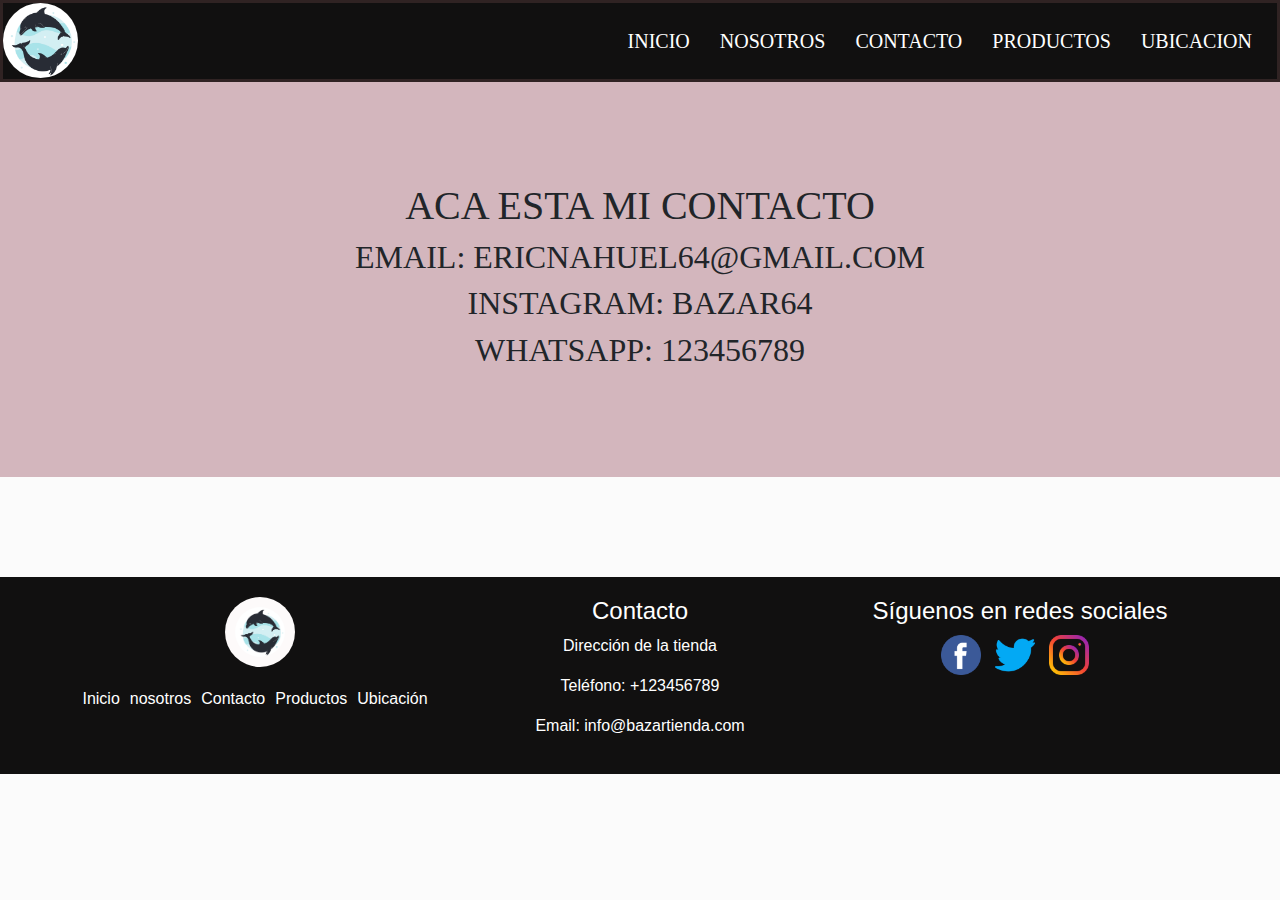
<file: pages/contacto.html>
<!DOCTYPE html>
<html lang="en">

<head>
    <meta charset="UTF-8">
    <meta http-equiv="X-UA-Compatible" content="IE=edge">
    <meta name="viewport" content="width=h1, initial-scale=1.0">
    <title>Contacto | Tres Delfines</title>
    <link rel="icon" type="image/x-icon" href="./assets/img/7642537.jpg">
    <meta name="description" content="aca podras encontrar todos los productos que necesites!">
    <meta name="keywords" content="productos de cocina,ollas,vasos">
    <meta name="author" content="Eric">
    <meta name="copyright" content="todos los derechos son de tres delfines">
    <meta property="og:title" content="el mejor bazar para conseguir tus productos" />
    <meta property="og:image" content="." />

    <link rel="stylesheet" href="https://cdn.jsdelivr.net/npm/bootstrap@5.3.0-alpha3/dist/css/bootstrap.min.css">
    <link rel="stylesheet" href="../css/main.css">
</head>

<body>
    <div id="page-container">
        <div class="content-wrap">
            <section>
                <div class="head">
                    <div class="logo">
                        <a href="../index.html"><img  class="logo5"  src="../assets/img/7642537.jpg" alt="img_logo" ></a>
                    </div>

                    <nav class="navbar">
                        <ul class="nav nav-pills">
                            <li class="nav-item"><a class="nav-link" href="../index.html">inicio</a></li>
                            <li class="nav-item"><a class="nav-link" href="../pages/nosotros.html">nosotros</a></li>
                            <li class="nav-item"><a class="nav-link" href="../pages/contacto.html">contacto</a></li>
                            <li class="nav-item"><a class="nav-link" href="../pages/productos.html">productos</a></li>
                            <li class="nav-item"><a class="nav-link" href="../pages/ubicacion.html">ubicacion</a></li>
                        </ul>
                    </nav>
                </div>

                <div class="contacto">
                    <h1>aca esta mi contacto</h1>
                    <h2>email: ericnahuel64@gmail.com</h2>
                    <h2>instagram: bazar64</h2>
                    <h2>whatsapp: 123456789 </h2>
                </div>

                <footer>
                    <div class="container">
                        <div class="row">
                            <div class="col-md-4">
                                <div>
                                    <a href="../index.html"><img class="footer-logo" src="../assets/img/7642537.jpg"
                                            alt="img_logo"></a>
                                </div>
                                <ul class="footer-links">
                                    <li><a href="../index.html">Inicio</a></li>
                                    <li><a href="../pages/nosotros.html">nosotros</a></li>
                                    <li><a href="../pages/contacto.html">Contacto</a></li>
                                    <li><a href="../pages/productos.html">Productos</a></li>
                                    <li><a href="../pages/ubicacion.html">Ubicación</a></li>
                                </ul>
                            </div>
                            <div class="col-md-4">
                                <h4>Contacto</h4>
                                <p>Dirección de la tienda</p>
                                <p>Teléfono: +123456789</p>
                                <p>Email: info@bazartienda.com</p>
                            </div>
                            <div class="col-md-4">
                                <h4>Síguenos en redes sociales</h4>
                                <div class="footer-social">
                                    <a href="https://es-la.facebook.com/"><i class="fab fa-facebook-fb "><img
                                                class="img_footer" src="../assets/img/facebook.png"
                                                alt="img_footer"></i></a>
                                    <a href="https://twitter.com/login?lang=es"><i class="fab fa-twitter"><img
                                                class="img_footer" src="../assets/img/twitter.png"
                                                alt="img_footer"></i></a>
                                    <a href="https://www.instagram.com/"><i class="fab fa-instagram"><img
                                                class="img_footer" src="../assets/img/instagram.png"
                                                alt="img_footer"></i></a>
                                </div>
                            </div>
                        </div>
                    </div>
                </footer>
        </div>

        <script src="https://cdn.jsdelivr.net/npm/bootstrap@5.3.0-alpha3/dist/js/bootstrap.bundle.min.js"></script>
</body>

</html>
</file>
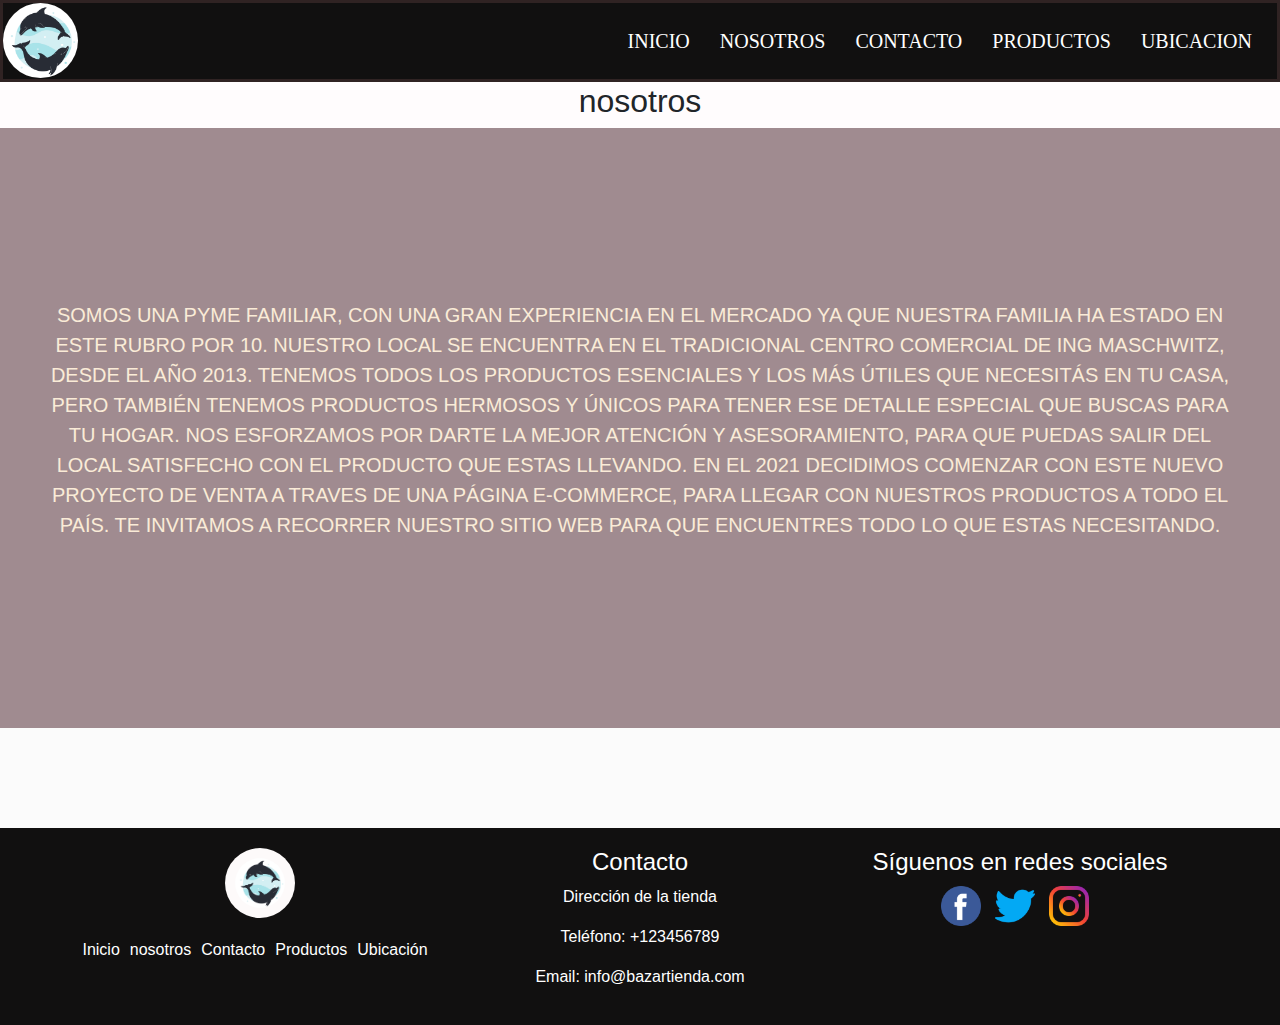
<file: pages/nosotros.html>
<!DOCTYPE html>
<html lang="en">

<head>
    <meta charset="UTF-8">
    <meta http-equiv="X-UA-Compatible" content="IE=edge">
    <meta name="viewport" content="width=device-width, initial-scale=1.0">
    <title>Nosotros | Tres Delfines</title>
    <link rel="icon" type="image/x-icon" href="../assets/img/7642537.jpg">
    <meta name="description" content="aca podras encontrar todos los productos que necesites!">
    <meta name="keywords" content="productos de cocina,ollas,vasos">
    <meta name="author" content="Eric">
    <meta name="copyright" content="todos los derechos son de tres delfines">
    <meta property="og:title" content="el mejor bazar para conseguir tus productos"/>
    <meta property="og:image" content="."/>
    <link rel="stylesheet" href="https://cdn.jsdelivr.net/npm/bootstrap@5.3.0-alpha3/dist/css/bootstrap.min.css">
    <link rel="stylesheet" href="../css/main.css">
    
</head>

<body>
    <div id="page-container">
        <div class="content-wrap">
            <section>
                <div class="head">
                    <div class="logo">
                      <a href="../index.html"><img  class="logo5"  src="../assets/img/7642537.jpg" alt="img_logo" ></a>
                    </div>

                    <nav class="navbar">
                        <ul class="nav nav-pills">
                            <li class="nav-item"><a class="nav-link" href="../index.html">inicio</a></li>
                            <li class="nav-item"><a class="nav-link" href="../pages/nosotros.html">nosotros</a></li>
                            <li class="nav-item"><a class="nav-link" href="../pages/contacto.html">contacto</a></li>
                            <li class="nav-item"><a class="nav-link" href="../pages/productos.html">productos</a></li>
                            <li class="nav-item"><a class="nav-link" href="../pages/ubicacion.html">ubicacion</a></li>
                        </ul>
                    </nav>
                </div>

                <section class="contenido">
                    <h2 class="titulo">nosotros</h2>
                    <div class="contenido__nosotros">
                        <p>Somos una PYME familiar, con una gran experiencia en el mercado ya que nuestra familia ha estado en este rubro por 10.
                            Nuestro local se encuentra en el tradicional centro comercial de ing maschwitz, desde el año 2013.
                            Tenemos todos los productos esenciales y los más útiles que necesitás en tu casa, pero también tenemos productos hermosos y únicos para tener ese detalle especial que buscas para tu hogar. 
                            Nos esforzamos por darte la mejor atención y asesoramiento, para que puedas salir del local satisfecho con el producto que estas llevando.
                            En el 2021 decidimos comenzar con este nuevo proyecto de venta a traves de una página e-commerce, para llegar con nuestros productos a todo el país. Te invitamos a recorrer nuestro sitio web para que encuentres todo lo que estas necesitando.
                        </p>
                    </div>
                </section>

                <footer>
                    <div class="container">
                      <div class="row">
                        <div class="col-md-4">
                          <div>
                            <a href="../index.html"><img class="footer-logo" src="../assets/img/7642537.jpg" alt="img_logo"></a>
                          </div>
                          <ul class="footer-links">
                            <li><a href="../index.html">Inicio</a></li>
                            <li><a href="../pages/nosotros.html">nosotros</a></li>
                            <li><a href="../pages/contacto.html">Contacto</a></li>
                            <li><a href="../pages/productos.html">Productos</a></li>
                            <li><a href="../pages/ubicacion.html">Ubicación</a></li>
                          </ul>
                        </div>
                        <div class="col-md-4">
                          <h4>Contacto</h4>
                          <p>Dirección de la tienda</p>
                          <p>Teléfono: +123456789</p>
                          <p>Email: info@bazartienda.com</p>
                        </div>
                        <div class="col-md-4">
                          <h4>Síguenos en redes sociales</h4>
                          <div class="footer-social">
                            <a href="https://es-la.facebook.com/"><i class="fab fa-facebook-fb "><img class="img_footer"
                                  src="../assets/img/facebook.png" alt="img_footer"></i></a>
                            <a href="https://twitter.com/login?lang=es"><i class="fab fa-twitter"><img class="img_footer"
                                  src="../assets/img/twitter.png" alt="img_footer"></i></a>
                            <a href="https://www.instagram.com/"><i class="fab fa-instagram"><img class="img_footer"
                                  src="../assets/img/instagram.png" alt="img_footer"></i></a>
                          </div>
                        </div>
                      </div>
                    </div>
                  </footer>
              </div>
          
              <script src="https://cdn.jsdelivr.net/npm/bootstrap@5.3.0-alpha3/dist/js/bootstrap.bundle.min.js"></script>
          </body>
          
          </html>
</file>
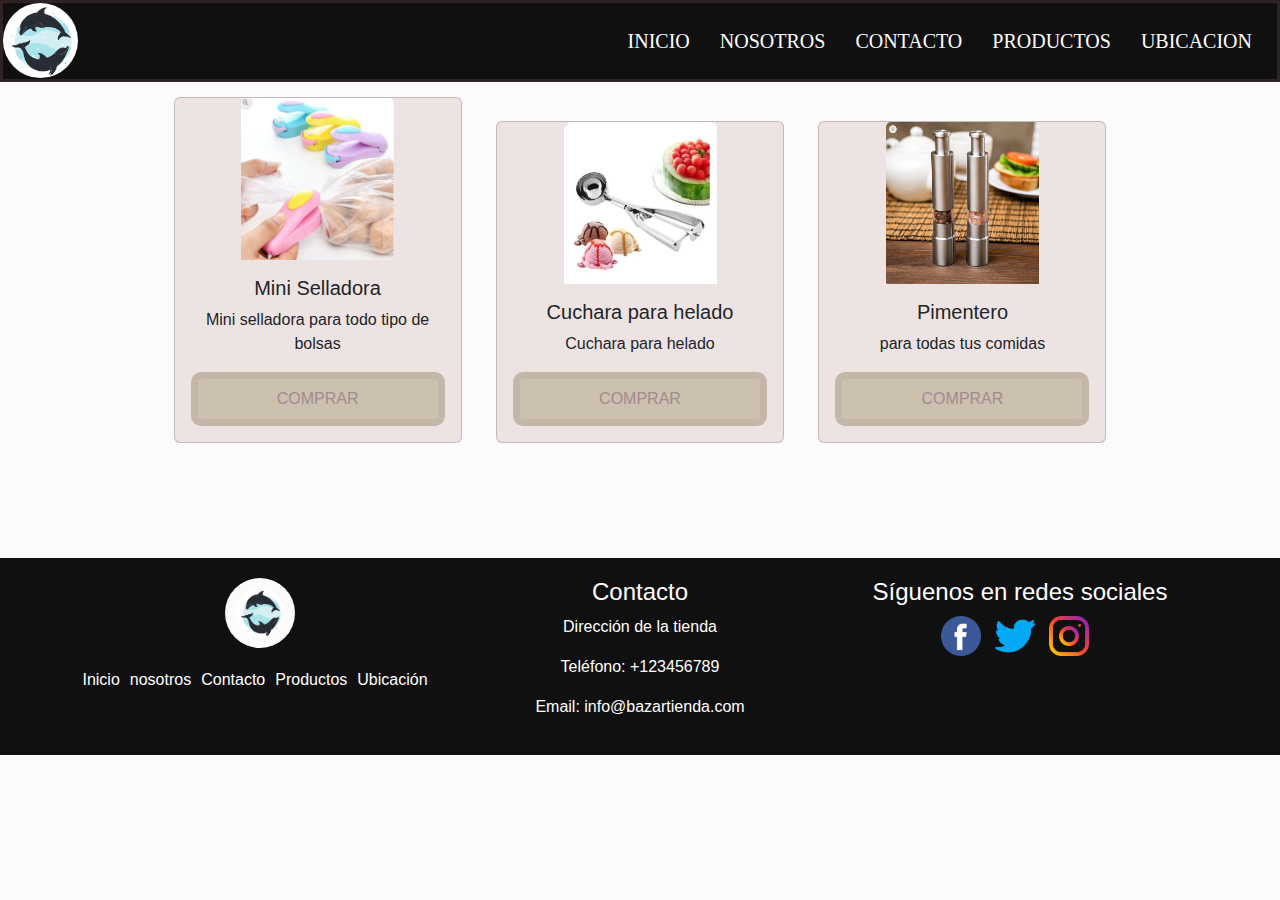
<file: pages/productos.html>
<!DOCTYPE html>
<html lang="en">

<head>
  <meta charset="UTF-8">
  <meta http-equiv="X-UA-Compatible" content="IE=edge">
  <meta name="viewport" content="width=device-width, initial-scale=1.0">
  <title>Productos | Tres Delfines</title>
    <link rel="icon" type="image/x-icon" href="../assets/img/7642537.jpg">
    <meta name="description" content="aca podras encontrar todos los productos que necesites!">
    <meta name="keywords" content="productos de cocina,ollas,vasos">
    <meta name="author" content="Eric">
    <meta name="copyright" content="todos los derechos son de tres delfines">
    <meta property="og:title" content="el mejor bazar para conseguir tus productos"/>
    <meta property="og:image" content="."/>
  <link rel="stylesheet" href="https://cdn.jsdelivr.net/npm/bootstrap@5.3.0-alpha3/dist/css/bootstrap.min.css">
  <link rel="stylesheet" href="../css/main.css">
</head>

<body>
  <div id="page-container">
    <div class="content-wrap">
      <section>
        <div class="head">
          <div class="logo">
            <a href="../index.html"><img  class="logo5"  src="../assets/img/7642537.jpg" alt="img_logo" ></a>
          </div>

          <nav class="navbar">
            <ul class="nav nav-pills">
              <li class="nav-item"><a class="nav-link" href="../index.html">inicio</a></li>
              <li class="nav-item"><a class="nav-link" href="../pages/nosotros.html">nosotros</a></li>
              <li class="nav-item"><a class="nav-link" href="../pages/contacto.html">contacto</a></li>
              <li class="nav-item"><a class="nav-link" href="../pages/productos.html">productos</a></li>
              <li class="nav-item"><a class="nav-link" href="../pages/ubicacion.html">ubicacion</a></li>
            </ul>
          </nav>
        </div>




        <div class="card" style="width: 18rem;">
          <img src="../assets/img/mini selladora 1.png" class="card-img-top" alt="img_productos">
          <div class="card-body">
            <h5 class="card-title">Mini Selladora</h5>
            <p class="card-text">Mini selladora para todo tipo de bolsas</p>
            <a href="#" class="btn btn-primary">Comprar</a>
          </div>
        </div>

        <div class="card" style="width: 18rem;">
          <img src="../assets/img/cuchara para helado.png" class="card-img-top" alt="img_productos">
          <div class="card-body">
            <h5 class="card-title">Cuchara para helado</h5>
            <p class="card-text">Cuchara para helado</p>
            <a href="#" class="btn btn-primary">Comprar</a>
          </div>
        </div>

        <div class="card" style="width: 18rem;">
          <img src="../assets/img/pimentero.png" class="card-img-top" alt="img_productos">
          <div class="card-body">
            <h5 class="card-title">Pimentero</h5>
            <p class="card-text"> para todas tus comidas</p>
            <a href="#" class="btn btn-primary">Comprar</a>
          </div>
        </div>

        <footer>
          <div class="container">
            <div class="row">
              <div class="col-md-4">
                <div>
                  <a href="../index.html"><img class="footer-logo" src="../assets/img/7642537.jpg" alt="img_logo"></a>
                </div>
                <ul class="footer-links">
                  <li><a href="../index.html">Inicio</a></li>
                  <li><a href="../pages/nosotros.html">nosotros</a></li>
                  <li><a href="../pages/contacto.html">Contacto</a></li>
                  <li><a href="../pages/productos.html">Productos</a></li>
                  <li><a href="../pages/ubicacion.html">Ubicación</a></li>
                </ul>
              </div>
              <div class="col-md-4">
                <h4>Contacto</h4>
                <p>Dirección de la tienda</p>
                <p>Teléfono: +123456789</p>
                <p>Email: info@bazartienda.com</p>
              </div>
              <div class="col-md-4">
                <h4>Síguenos en redes sociales</h4>
                <div class="footer-social">
                  <a href="https://es-la.facebook.com/"><i class="fab fa-facebook-fb "><img class="img_footer"
                        src="../assets/img/facebook.png" alt="img_footer"></i></a>
                  <a href="https://twitter.com/login?lang=es"><i class="fab fa-twitter"><img class="img_footer"
                        src="../assets/img/twitter.png" alt="img_footer"></i></a>
                  <a href="https://www.instagram.com/"><i class="fab fa-instagram"><img class="img_footer"
                        src="../assets/img/instagram.png" alt="img_footer"></i></a>
                </div>
              </div>
            </div>
          </div>
        </footer>
    </div>

    <script src="https://cdn.jsdelivr.net/npm/bootstrap@5.3.0-alpha3/dist/js/bootstrap.bundle.min.js"></script>
</body>

</html>
</file>
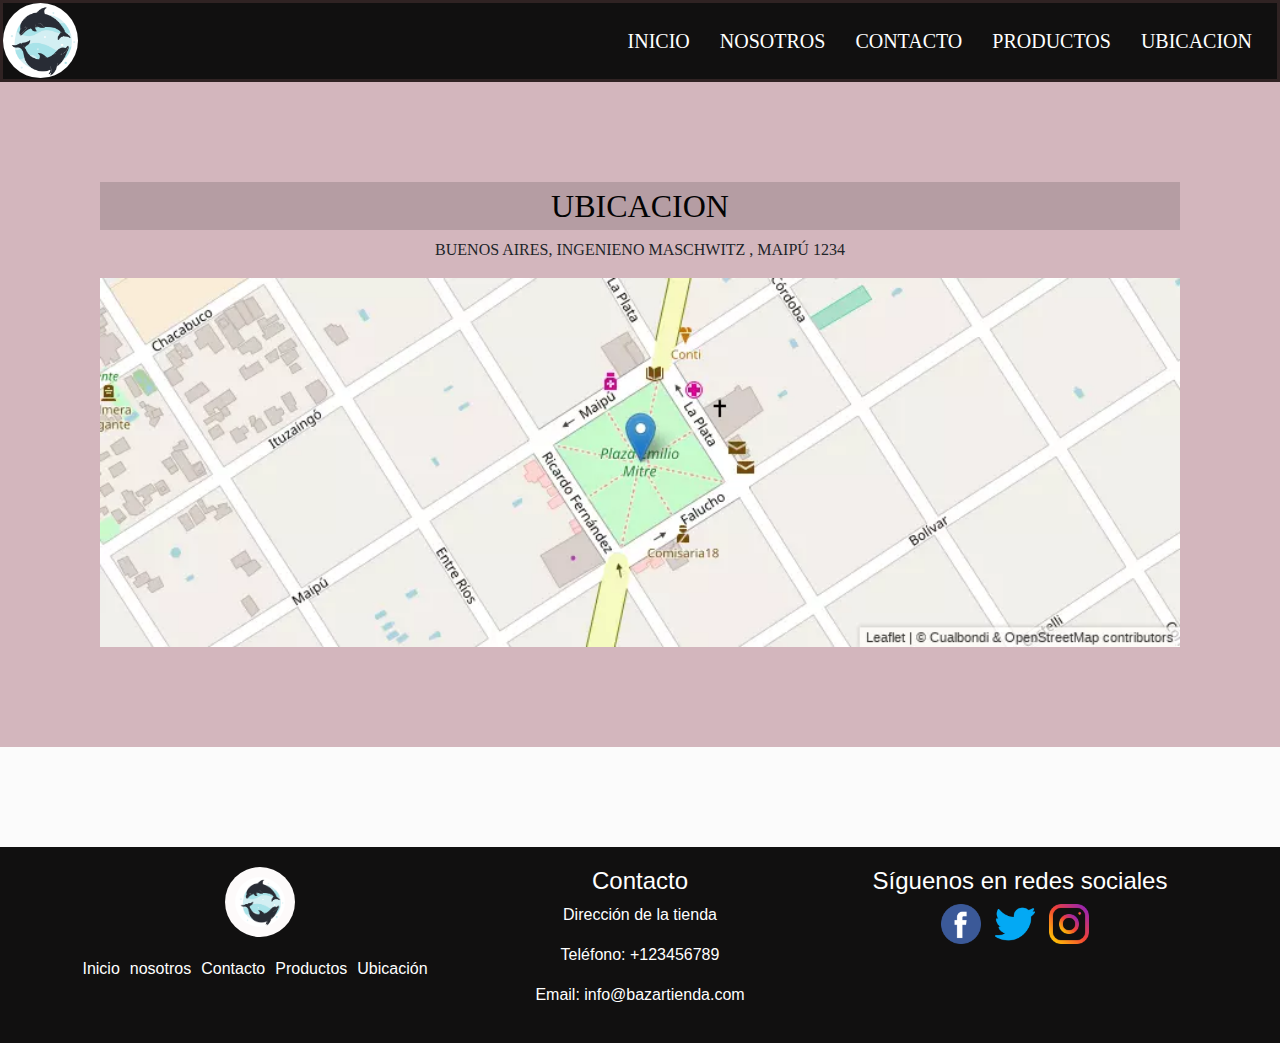
<file: pages/ubicacion.html>
<!DOCTYPE html>
<html lang="en">

<head>
    <meta charset="UTF-8">
    <meta http-equiv="X-UA-Compatible" content="IE=edge">
    <meta name="viewport" content="width=device-width, initial-scale=1.0">
    <title>Ubicacion | Tres Delfines</title>
    <link rel="icon" type="image/x-icon" href="../assets/img/7642537.jpg">
    <meta name="description" content="aca podras encontrar todos los productos que necesites!">
    <meta name="keywords" content="productos de cocina,ollas,vasos">
    <meta name="author" content="Eric">
    <meta name="copyright" content="todos los derechos son de tres delfines">
    <meta property="og:title" content="el mejor bazar para conseguir tus productos"/>
    <meta property="og:image" content="."/>
    
    <link rel="stylesheet" href="https://cdn.jsdelivr.net/npm/bootstrap@5.3.0-alpha3/dist/css/bootstrap.min.css">
    <link rel="stylesheet" href="../css/main.css">
</head>

<body>
    <div id="page-container">
        <div class="content-wrap">
            <section>
                <div class="head">
                    <div class="logo">
                        <a href="../index.html"><img  class="logo5"  src="../assets/img/7642537.jpg" alt="img_logo" ></a>
                    </div>

                    <nav class="navbar">
                        <ul class="nav nav-pills">
                            <li class="nav-item"><a class="nav-link" href="../index.html">inicio</a></li>
                            <li class="nav-item"><a class="nav-link" href="../pages/nosotros.html">nosotros</a></li>
                            <li class="nav-item"><a class="nav-link" href="../pages/contacto.html">contacto</a></li>
                            <li class="nav-item"><a class="nav-link" href="../pages/productos.html">productos</a></li>
                            <li class="nav-item"><a class="nav-link" href="../pages/ubicacion.html">ubicacion</a></li>
                        </ul>
                    </nav>
                </div>

                <section class="contacto">
                    <h2 class="titulo_ubicacion">ubicacion</h2>
                    <p>Buenos aires, ingenieno maschwitz , maipú 1234</p>

                    <img src="../assets/img/poi-plaza-emilio-mitre.880x300_whsfgRl.webp" alt="mapa">

                </section>

                <footer>
                    <div class="container">
                        <div class="row">
                            <div class="col-md-4">
                                <div>
                                    <a href="../index.html"><img class="footer-logo" src="../assets/img/7642537.jpg" alt="img_logo"></a>
                                </div>
                                <ul class="footer-links">
                                    <li><a href="../index.html">Inicio</a></li>
                                    <li><a href="../pages/nosotros.html">nosotros</a></li>
                                    <li><a href="../pages/contacto.html">Contacto</a></li>
                                    <li><a href="../pages/productos.html">Productos</a></li>
                                    <li><a href="../pages/ubicacion.html">Ubicación</a></li>
                                </ul>
                            </div>
                            <div class="col-md-4">
                                <h4>Contacto</h4>
                                <p>Dirección de la tienda</p>
                                <p>Teléfono: +123456789</p>
                                <p>Email: info@bazartienda.com</p>
                            </div>
                            <div class="col-md-4">
                                <h4>Síguenos en redes sociales</h4>
                                <div class="footer-social">
                                    <a href="https://es-la.facebook.com/"><i class="fab fa-facebook-fb "><img
                                                class="img_footer" src="../assets/img/facebook.png"
                                                alt="img_footer"></i></a>
                                    <a href="https://twitter.com/login?lang=es"><i class="fab fa-twitter"><img
                                                class="img_footer" src="../assets/img/twitter.png"
                                                alt="img_footer"></i></a>
                                    <a href="https://www.instagram.com/"><i class="fab fa-instagram"><img
                                                class="img_footer" src="../assets/img/instagram.png"
                                                alt="img_footer"></i></a>
                                </div>
                            </div>
                        </div>
                    </div>
                </footer>
        </div>
        <script src="https://cdn.jsdelivr.net/npm/bootstrap@5.3.0-alpha3/dist/js/bootstrap.bundle.min.js"></script>
</body>
</html>
</file>
<file: css/main.css>
@charset "UTF-8";
* {
  padding: 0%;
}

body {
  background-color: rgba(248, 247, 248, 0.5137254902);
  text-align: center;
  font-family: sans-serif;
}

.header {
  display: -webkit-box;
  display: -ms-flexbox;
  display: flex;
  -webkit-box-pack: center;
      -ms-flex-pack: center;
          justify-content: center;
  -webkit-box-align: center;
      -ms-flex-align: center;
          align-items: center;
}

.navbar {
  margin-right: 10px;
  display: -webkit-box;
  display: -ms-flexbox;
  display: flex;
  -webkit-box-orient: horizontal;
  -webkit-box-direction: normal;
      -ms-flex-direction: row;
          flex-direction: row;
  -webkit-box-pack: center;
      -ms-flex-pack: center;
          justify-content: center;
  -webkit-box-align: center;
      -ms-flex-align: center;
          align-items: center;
}

.head {
  display: -webkit-box;
  display: -ms-flexbox;
  display: flex;
  -webkit-box-orient: vertical;
  -webkit-box-direction: normal;
      -ms-flex-direction: wrap;
          flex-direction: wrap;
  border: solid rgba(158, 107, 107, 0.219);
  border-width: 3px;
  -ms-flex-line-pack: center;
      align-content: center;
  -webkit-box-pack: justify;
      -ms-flex-pack: justify;
          justify-content: space-between;
  height: 100%;
  background-color: #111010;
  width: 100%;
  z-index: 100%;
}

.logo {
  display: -webkit-box;
  display: -ms-flexbox;
  display: flex;
}

.logo5 {
  width: 75px;
  border-radius: 50%;
}

.navbar a {
  display: -webkit-box;
  display: -ms-flexbox;
  display: flex;
  -webkit-box-orient: vertical;
  -webkit-box-direction: normal;
      -ms-flex-direction: wrap;
          flex-direction: wrap;
  padding: 15px 15px;
  color: #fff;
  text-decoration: none;
  text-transform: uppercase;
  font-size: 20px;
  font-family: "Explora", cursive;
  font-family: "Lato", sans-serif;
  font-family: "Lora", serif;
  font-weight: 100;
}

.navbar a:hover {
  background-color: black;
}

.contacto {
  background-color: #d3b6bd;
  display: -webkit-box;
  display: -ms-flexbox;
  display: flex;
  text-decoration: none;
  text-transform: uppercase;
  padding: 100px 100px;
  -webkit-box-orient: vertical;
  -webkit-box-direction: normal;
      -ms-flex-direction: column;
          flex-direction: column;
  -webkit-box-pack: justify;
      -ms-flex-pack: justify;
          justify-content: space-between;
  height: auto;
  font-family: "Explora", cursive;
  font-family: "Lato", sans-serif;
  font-family: "Lora", serif;
  font-weight: 100;
}
.contacto .titulo {
  display: -webkit-box;
  display: -ms-flexbox;
  display: flex;
  -webkit-box-pack: center;
      -ms-flex-pack: center;
          justify-content: center;
  margin-bottom: 40px;
  font-size: 40px;
  font-weight: 600;
  text-transform: uppercase;
}
.contacto .titulo_ubicacion {
  background-color: rgba(160, 139, 144, 0.5882352941);
  padding: 5px 5px;
  color: #030303;
  text-decoration: none;
  font-family: "Explora", cursive;
  font-family: "Lato", sans-serif;
  font-family: "Lora", serif;
  text-transform: uppercase;
}

/*.prueba_tittle {
    font-family: 'Lato', sans-serif;
}*/
.p {
  margin-bottom: 40px;
  font-size: 18px;
}

/*
.content__sau {
    height: 60vh;
    display: flex;
    flex-direction: column;
    justify-content: center;
    align-items: center;
}*/
.contenido {
  background-color: #fffcfd;
  text-decoration: none;
  -webkit-box-orient: vertical;
  -webkit-box-direction: normal;
      -ms-flex-direction: column;
          flex-direction: column;
  font-size: 50%;
}
.contenido .contenido__nosotros {
  background-color: #a08b90;
  height: 40px;
  padding: 300px 40px;
  display: -webkit-box;
  display: -ms-flexbox;
  display: flex;
  -webkit-box-orient: vertical;
  -webkit-box-direction: normal;
      -ms-flex-direction: column;
          flex-direction: column;
  text-align: center;
  -webkit-box-pack: center;
      -ms-flex-pack: center;
          justify-content: center;
  text-decoration: none;
  color: #faebd7;
  text-transform: uppercase;
  font-size: 20px;
}

/*.content__header {
    display: flex;
    justify-content: center;
    margin-top: 55px;
    padding: 1000
}*/
.card {
  -webkit-box-pack: center;
      -ms-flex-pack: center;
          justify-content: center;
  -webkit-box-align: center;
      -ms-flex-align: center;
          align-items: center;
  background-color: rgba(224, 202, 202, 0.4862745098);
  display: inline-block;
  margin: 15px;
}

.card a {
  border-style: solid;
  border-color: rgba(160, 139, 144, 0.1764705882);
  border-radius: 10px;
  border-width: 7px;
  padding: 20px;
  background-color: #ccc0af;
  height: 40px;
  padding: 100px px;
  display: -webkit-box;
  display: -ms-flexbox;
  display: flex;
  -webkit-box-orient: vertical;
  -webkit-box-direction: normal;
      -ms-flex-direction: column;
          flex-direction: column;
  text-align: center;
  -webkit-box-pack: center;
      -ms-flex-pack: center;
          justify-content: center;
  text-decoration: none;
  color: #a08b90;
  text-transform: uppercase;
}

/*.content__header2 {
    display: flex;
    justify-content: center;
    margin-top: 5px;
}


.imagen2 {
    justify-content: center;
    width: 300px;
    height: 300px;
    margin: 1 30px;
    border-radius: 20px;
}
*/
/*---------------------------------------------------carousel bootstrap----------------------------------------------------------------------*/
.slide {
  width: auto;
  height: auto;
  margin: auto;
  padding: 0%;
}
.slide .carousel-indicators {
  -webkit-box-sizing: content-box;
          box-sizing: content-box;
  -webkit-box-flex: 0;
      -ms-flex: 0 1 auto;
          flex: 0 1 auto;
  width: 6px;
  height: 6px;
  padding: 0;
  margin-right: 3px;
  /* margin-left: 3px; */
  cursor: pointer;
  background-color: #fd3d0d;
  background-clip: padding-box;
  border: 156;
  border-radius: 100%;
  border-top: none;
  border-bottom: none;
  /* opacity: .5; */
  -webkit-transition: opacity 0.6s ease;
  transition: opacity 0.6s ease;
}
.slide .w-100 {
  width: 100% !important;
  height: 600px !important;
}
.slide .display-1 {
  color: rgb(233, 232, 232);
  -webkit-text-stroke: 2px rgba(54, 51, 51, 0.301);
  -webkit-box-pack: center;
      -ms-flex-pack: center;
          justify-content: center;
}
.slide .btn {
  display: inline-block;
  margin-top: 15px;
  padding: 10px 40px;
  border: 2px solid rgb(16, 13, 19);
  color: aliceblue;
  text-decoration: none;
  background-color: rgb(15, 14, 15);
}

/*------------------------------------------------------barra de icons---------------------------------------------------------------------------------------*/
.container_card {
  display: -webkit-box;
  display: -ms-flexbox;
  display: flex;
  -webkit-box-pack: center;
      -ms-flex-pack: center;
          justify-content: center;
  -ms-flex-wrap: row;
      flex-wrap: row;
  margin: 4px;
  margin-left: 1.875rem;
}

.image-container {
  margin-right: 10px;
  width: 40px;
}

.text-container {
  display: -webkit-box;
  display: -ms-flexbox;
  display: flex;
  -webkit-box-orient: vertical;
  -webkit-box-direction: normal;
      -ms-flex-direction: column;
          flex-direction: column;
  -webkit-box-pack: start;
      -ms-flex-pack: start;
          justify-content: flex-start;
  -webkit-box-align: center;
      -ms-flex-align: center;
          align-items: center;
}

.action {
  text-align: left;
  margin-left: 15px;
}

.link_card {
  text-align: left;
  margin-left: 20px;
  color: green;
}

.product1 {
  display: -webkit-box;
  display: -ms-flexbox;
  display: flex;
  -webkit-box-align: center;
      -ms-flex-align: center;
          align-items: center;
  -webkit-box-orient: horizontal;
  -webkit-box-direction: normal;
      -ms-flex-direction: row;
          flex-direction: row;
  margin-left: 1.875rem;
}

.producto64 {
  width: 40px;
  height: 40px;
}

/*------------------------------------------------------barra de tarjetas---------------------------------------------------------------------------------------*/
.card-container {
  background-image: url("");
  background-color: rgba(50, 64, 93, 0.93);
  background-size: cover;
  background-position: center;
  padding: 40px;
}

.conoces {
  padding: 5rem;
}

.card-img-top {
  width: 17vh;
  height: 18vh;
}

#page-container {
  min-height: 100%;
  position: relative;
}

footer {
  background-color: #111010;
  color: #fff;
  padding: 20px;
  text-align: center;
  bottom: 0;
  width: 100%;
  margin-top: 100px;
}

.footer-logo {
  width: 70px;
  height: 70px;
  border-radius: 50%;
  background-color: #fdfafa;
  margin: 0 auto 20px;
  padding: 10px;
}

.footer-links {
  list-style: none;
  padding: 0;
  margin-bottom: 20px;
  display: -webkit-box;
  display: -ms-flexbox;
  display: flex;
  -webkit-box-pack: center;
      -ms-flex-pack: center;
          justify-content: center;
}

.footer-links li {
  margin-right: 10px;
}

.footer-links li a {
  color: #fff;
  text-decoration: none;
}

.footer-social {
  margin-bottom: 20px;
}

.footer-social a {
  display: inline-block;
  width: 40px;
  height: 40px;
  color: #333;
  text-align: center;
  line-height: 40px;
  margin-right: 10px;
  border-radius: 50%;
  text-decoration: none;
}

.fa-facebook-b {
  width: 40px;
  height: 40px;
  border: 50%;
}

.img_footer {
  width: 40px;
  height: 40px;
  border: 50%;
}

/*desktop*/
@media screen and (max-width: 1019px) {
  .slide {
    width: auto;
  }
  .w-100 {
    width: 100% !important;
    height: 450px !important;
  }
}
/*tablet*/
@media screen and (max-width: 780px) {
  .head {
    display: -webkit-box;
    display: -ms-flexbox;
    display: flex;
    -webkit-box-pack: center;
        -ms-flex-pack: center;
            justify-content: center;
    -webkit-box-align: center;
        -ms-flex-align: center;
            align-items: center;
    -webkit-box-orient: vertical;
    -webkit-box-direction: normal;
        -ms-flex-direction: column;
            flex-direction: column;
  }
  .navbar {
    margin-right: 10px;
    display: -webkit-box;
    display: -ms-flexbox;
    display: flex;
    -webkit-box-orient: vertical;
    -webkit-box-direction: normal;
        -ms-flex-direction: column;
            flex-direction: column;
    -webkit-box-pack: center;
        -ms-flex-pack: center;
            justify-content: center;
    margin: auto;
  }
  .navbar a {
    padding: 2px 15px;
    color: #fff;
    text-decoration: none;
    text-transform: uppercase;
    font-size: 15px;
  }
  .nav-pills {
    margin-right: 10px;
    display: -webkit-box;
    display: -ms-flexbox;
    display: flex;
    -webkit-box-orient: vertical;
    -webkit-box-direction: normal;
        -ms-flex-direction: column;
            flex-direction: column;
    -webkit-box-pack: center;
        -ms-flex-pack: center;
            justify-content: center;
    margin: auto;
  }
  .titulo {
    font-size: 16px;
  }
  .carrousel {
    display: inline-block;
    padding: 100%;
  }
  .footer {
    background-color: #333;
    color: #fff;
    padding: 20px;
    text-align: center;
    position: none;
    bottom: 0;
    width: 100%;
    margin-bottom: -200px;
  }
  .contenido__nosotros {
    font-size: 15px;
  }
  .slide {
    width: auto;
  }
  .w-100 {
    width: 100% !important;
    height: 450px !important;
  }
  /*prueba de las cards*/
  .container_card {
    -webkit-box-pack: start;
        -ms-flex-pack: start;
            justify-content: flex-start;
    margin-left: 0px;
  }
  .product1 {
    /* Ajusta el ancho máximo según tus necesidades */
    width: 100;
    display: -webkit-box;
    display: -ms-flexbox;
    display: flex;
    -webkit-box-orient: vertical;
    -webkit-box-direction: normal;
        -ms-flex-direction: column;
            flex-direction: column;
    margin-top: 0;
  }
  .image-container {
    margin-right: 0;
    margin-bottom: 10px;
  }
  .text-container {
    -webkit-box-align: start;
        -ms-flex-align: start;
            align-items: flex-start;
  }
  .logo5 {
    width: 45px;
  }
}
@media screen and (max-width: 992px) {
  .text-container {
    width: 100px;
    font-size: 11px;
  }
  .logo5 {
    width: 45px;
  }
  .slide .w-100 {
    width: 100% !important;
    height: auto !important;
  }
}
/*mobile*/
@media screen and (max-width: 480px) {
  #page-container {
    padding-bottom: 100px;
    margin-bottom: -100px;
  }
  .footer {
    position: relative;
    z-index: 1;
  }
  .contenido__nosotros {
    font-size: 12px;
  }
  .slide {
    width: auto;
  }
  .w-100 {
    width: 100% !important;
    height: 300px !important;
  }
  .producto64 {
    width: 28px;
    height: 26px;
  }
  .product1 {
    margin: 0;
  }
}
</file>
